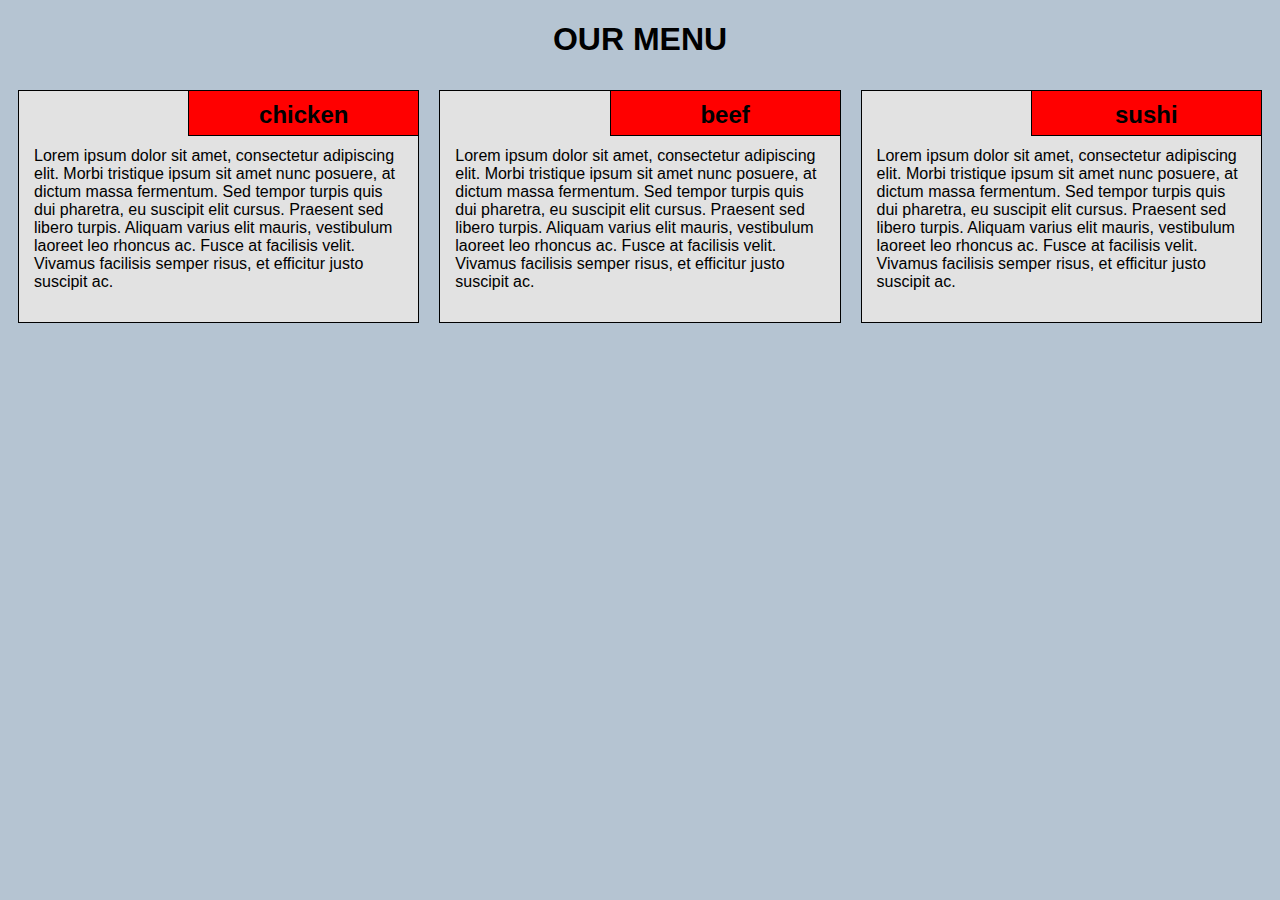
<file: assignment2/index.html>
<!DOCTYPE html>
<html lang="en">

<head>
    <meta charset="utf-8">
    <meta name="viewport" content="width=device-width, initial-scale=1">
    <title>Assignment_Module 2</title>
    <link rel="stylesheet" href="css/style.css">
</head>

<body>
    <h1>OUR MENU</h1>
    <div class="row">
        <div class="col-lg-4 col-md-6 col-sm-12">
            <section class="chicken">
                <h2>chicken</h2>
                <p>
                   Lorem ipsum dolor sit amet, consectetur adipiscing elit. Morbi tristique ipsum sit amet nunc posuere, at dictum massa fermentum. Sed tempor turpis quis dui pharetra, eu suscipit elit cursus. Praesent sed libero turpis. Aliquam varius elit mauris, vestibulum laoreet leo rhoncus ac. Fusce at facilisis velit. Vivamus facilisis semper risus, et efficitur justo suscipit ac. 
                </p>
            </section>
        </div>
        <div class="col-lg-4 col-md-6 col-sm-12">
            <section class="beef">
                <h2>beef</h2>
                <p>
                    Lorem ipsum dolor sit amet, consectetur adipiscing elit. Morbi tristique ipsum sit amet nunc posuere, at dictum massa fermentum. Sed tempor turpis quis dui pharetra, eu suscipit elit cursus. Praesent sed libero turpis. Aliquam varius elit mauris, vestibulum laoreet leo rhoncus ac. Fusce at facilisis velit. Vivamus facilisis semper risus, et efficitur justo suscipit ac. 
                    
                </p>
            </section>
        </div>
        <div class="col-lg-4 col-md-12 col-sm-12">
            <section class="sushi">
                <h2>sushi</h2>
                <p>
                    Lorem ipsum dolor sit amet, consectetur adipiscing elit. Morbi tristique ipsum sit amet nunc posuere, at dictum massa fermentum. Sed tempor turpis quis dui pharetra, eu suscipit elit cursus. Praesent sed libero turpis. Aliquam varius elit mauris, vestibulum laoreet leo rhoncus ac. Fusce at facilisis velit. Vivamus facilisis semper risus, et efficitur justo suscipit ac. 
                </p>
            </section>
        </div>
    </div>
</body>
</file>
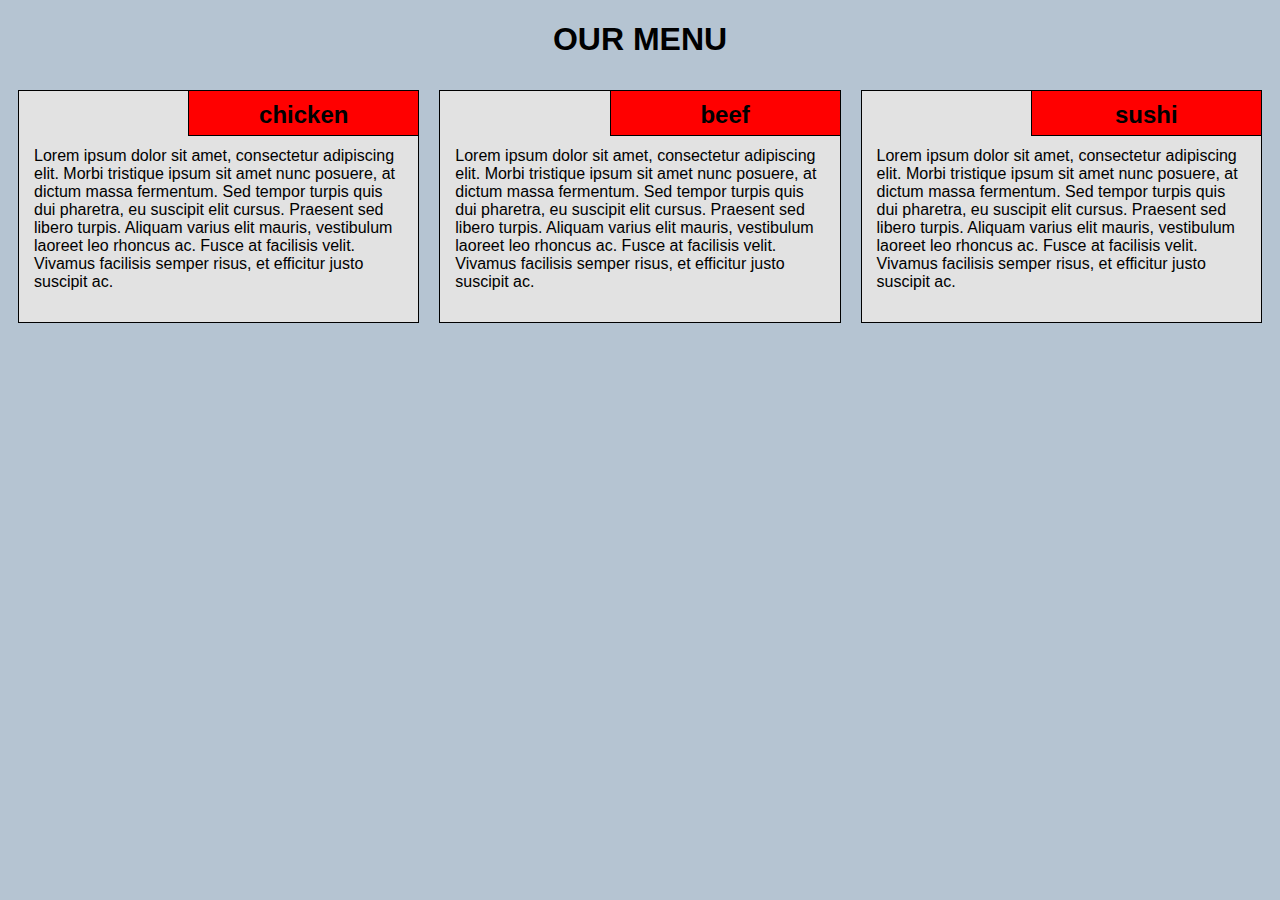
<file: assignment_2/index.html>
<!DOCTYPE html>
<html lang="en">

<head>
    <meta charset="utf-8">
    <meta name="viewport" content="width=device-width, initial-scale=1">
    <title>Assignment_Module 2</title>
    <link rel="stylesheet" href="css/style.css">
</head>

<body>
    <h1>OUR MENU</h1>
    <div class="row">
        <div class="col-lg-4 col-md-6 col-sm-12">
            <section class="chicken">
                <h2>chicken</h2>
                <p>
                   Lorem ipsum dolor sit amet, consectetur adipiscing elit. Morbi tristique ipsum sit amet nunc posuere, at dictum massa fermentum. Sed tempor turpis quis dui pharetra, eu suscipit elit cursus. Praesent sed libero turpis. Aliquam varius elit mauris, vestibulum laoreet leo rhoncus ac. Fusce at facilisis velit. Vivamus facilisis semper risus, et efficitur justo suscipit ac. 
                </p>
            </section>
        </div>
        <div class="col-lg-4 col-md-6 col-sm-12">
            <section class="beef">
                <h2>beef</h2>
                <p>
                    Lorem ipsum dolor sit amet, consectetur adipiscing elit. Morbi tristique ipsum sit amet nunc posuere, at dictum massa fermentum. Sed tempor turpis quis dui pharetra, eu suscipit elit cursus. Praesent sed libero turpis. Aliquam varius elit mauris, vestibulum laoreet leo rhoncus ac. Fusce at facilisis velit. Vivamus facilisis semper risus, et efficitur justo suscipit ac. 
                    
                </p>
            </section>
        </div>
        <div class="col-lg-4 col-md-12 col-sm-12">
            <section class="sushi">
                <h2>sushi</h2>
                <p>
                    Lorem ipsum dolor sit amet, consectetur adipiscing elit. Morbi tristique ipsum sit amet nunc posuere, at dictum massa fermentum. Sed tempor turpis quis dui pharetra, eu suscipit elit cursus. Praesent sed libero turpis. Aliquam varius elit mauris, vestibulum laoreet leo rhoncus ac. Fusce at facilisis velit. Vivamus facilisis semper risus, et efficitur justo suscipit ac. 
                </p>
            </section>
        </div>
    </div>
</body>
</file>
<file: assignment2/css/style.css>
* {
    box-sizing: border-box;
    font-family: Helvetica;
}

body {
    background-color: #b5c4d2;

}

h1 {
    text-align: center;
    color: black;
}

section {
    border: 1px solid black;
    background-color:#e2e2e2;
    margin: 10px;
}

section>h2 {
    float: right;
    border-bottom: 1px solid black;
    border-left: 1px solid black;
    margin: 0;
    width: 230px;
    text-align: center;
    font-style: Times;
    font-size: 24px;
    font-weight: bold;
    height: 45px;
    padding-top: 10px;
}

section.chicken>h2 {
    background-color: red;
}

section.beef>h2 {
    background-color: red;
}

section.sushi>h2 {
    
    background-color: red;
}

section>p {
    padding: 40px 15px 15px 15px;
}

.row {
    width: 100%;
}


/* Desktop view options */

@media (min-width: 992px) {
    .col-lg-1, .col-lg-2, .col-lg-3, .col-lg-4, .col-lg-5, .col-lg-6, .col-lg-7, .col-lg-8, .col-lg-9, .col-lg-10, .col-lg-11, .col-lg-12 {
        float: left;
    }
    .col-lg-1 {
        width: 8.33%;
    }
    .col-lg-2 {
        width: 16.66%;
    }
    .col-lg-3 {
        width: 25%;
    }
    .col-lg-4 {
        width: 33.33%;
    }
    .col-lg-5 {
        width: 41.66%;
    }
    .col-lg-6 {
        width: 50%;
    }
    .col-lg-7 {
        width: 58.33%;
    }
    .col-lg-8 {
        width: 66.66%;
    }
    .col-lg-9 {
        width: 74.99%;
    }
    .col-lg-10 {
        width: 83.33%;
    }
    .col-lg-11 {
        width: 91.66%;
    }
    .col-lg-12 {
        width: 100%;
    }
}


/* Tablet view options */

@media (min-width: 768px) and (max-width: 991px) {
    .col-md-1, .col-md-2, .col-md-3, .col-md-4, .col-md-5, .col-md-6, .col-md-7, .col-md-8, .col-md-9, .col-md-10, .col-md-11, .col-md-12 {
        float: left;
    }
    .col-md-1 {
        width: 8.33%;
    }
    .col-md-2 {
        width: 16.66%;
    }
    .col-md-3 {
        width: 25%;
    }
    .col-md-4 {
        width: 33.33%;
    }
    .col-md-5 {
        width: 41.66%;
    }
    .col-md-6 {
        width: 50%;
    }
    .col-md-7 {
        width: 58.33%;
    }
    .col-md-8 {
        width: 66.66%;
    }
    .col-md-9 {
        width: 74.99%;
    }
    .col-md-10 {
        width: 83.33%;
    }
    .col-md-11 {
        width: 91.66%;
    }
    .col-md-12 {
        width: 100%;
    }
}


/* Mobile view options */

@media (max-width: 767px) {
    .col-sm-1, .col-sm-2, .col-sm-3, .col-sm-4, .col-sm-5, .col-sm-6, .col-sm-7, .col-sm-8, .col-sm-9, .col-sm-10, .col-sm-11, .col-sm-12 {
        float: left;
    }
    .col-sm-1 {
        width: 8.33%;
    }
    .col-sm-2 {
        width: 16.66%;
    }
    .col-sm-3 {
        width: 25%;
    }
    .col-sm-4 {
        width: 33.33%;
    }
    .col-sm-5 {
        width: 41.66%;
    }
    .col-sm-6 {
        width: 50%;
    }
    .col-sm-7 {
        width: 58.33%;
    }
    .col-sm-8 {
        width: 66.66%;
    }
    .col-sm-9 {
        width: 74.99%;
    }
    .col-sm-10 {
        width: 83.33%;
    }
    .col-sm-11 {
        width: 91.66%;
    }
    .col-sm-12 {
        width: 100%;
    }
</file>
<file: assignment_2/css/style.css>
* {
    box-sizing: border-box;
    font-family: Helvetica;
}

body {
    background-color: #b5c4d2;

}

h1 {
    text-align: center;
    color: black;
}

section {
    border: 1px solid black;
    background-color:#e2e2e2;
    margin: 10px;
}

section>h2 {
    float: right;
    border-bottom: 1px solid black;
    border-left: 1px solid black;
    margin: 0;
    width: 230px;
    text-align: center;
    font-style: Times;
    font-size: 24px;
    font-weight: bold;
    height: 45px;
    padding-top: 10px;
}

section.chicken>h2 {
    background-color: red;
}

section.beef>h2 {
    background-color: red;
}

section.sushi>h2 {
    
    background-color: red;
}

section>p {
    padding: 40px 15px 15px 15px;
}

.row {
    width: 100%;
}


/* Desktop view options */

@media (min-width: 992px) {
    .col-lg-1, .col-lg-2, .col-lg-3, .col-lg-4, .col-lg-5, .col-lg-6, .col-lg-7, .col-lg-8, .col-lg-9, .col-lg-10, .col-lg-11, .col-lg-12 {
        float: left;
    }
    .col-lg-1 {
        width: 8.33%;
    }
    .col-lg-2 {
        width: 16.66%;
    }
    .col-lg-3 {
        width: 25%;
    }
    .col-lg-4 {
        width: 33.33%;
    }
    .col-lg-5 {
        width: 41.66%;
    }
    .col-lg-6 {
        width: 50%;
    }
    .col-lg-7 {
        width: 58.33%;
    }
    .col-lg-8 {
        width: 66.66%;
    }
    .col-lg-9 {
        width: 74.99%;
    }
    .col-lg-10 {
        width: 83.33%;
    }
    .col-lg-11 {
        width: 91.66%;
    }
    .col-lg-12 {
        width: 100%;
    }
}


/* Tablet view options */

@media (min-width: 768px) and (max-width: 991px) {
    .col-md-1, .col-md-2, .col-md-3, .col-md-4, .col-md-5, .col-md-6, .col-md-7, .col-md-8, .col-md-9, .col-md-10, .col-md-11, .col-md-12 {
        float: left;
    }
    .col-md-1 {
        width: 8.33%;
    }
    .col-md-2 {
        width: 16.66%;
    }
    .col-md-3 {
        width: 25%;
    }
    .col-md-4 {
        width: 33.33%;
    }
    .col-md-5 {
        width: 41.66%;
    }
    .col-md-6 {
        width: 50%;
    }
    .col-md-7 {
        width: 58.33%;
    }
    .col-md-8 {
        width: 66.66%;
    }
    .col-md-9 {
        width: 74.99%;
    }
    .col-md-10 {
        width: 83.33%;
    }
    .col-md-11 {
        width: 91.66%;
    }
    .col-md-12 {
        width: 100%;
    }
}


/* Mobile view options */

@media (max-width: 767px) {
    .col-sm-1, .col-sm-2, .col-sm-3, .col-sm-4, .col-sm-5, .col-sm-6, .col-sm-7, .col-sm-8, .col-sm-9, .col-sm-10, .col-sm-11, .col-sm-12 {
        float: left;
    }
    .col-sm-1 {
        width: 8.33%;
    }
    .col-sm-2 {
        width: 16.66%;
    }
    .col-sm-3 {
        width: 25%;
    }
    .col-sm-4 {
        width: 33.33%;
    }
    .col-sm-5 {
        width: 41.66%;
    }
    .col-sm-6 {
        width: 50%;
    }
    .col-sm-7 {
        width: 58.33%;
    }
    .col-sm-8 {
        width: 66.66%;
    }
    .col-sm-9 {
        width: 74.99%;
    }
    .col-sm-10 {
        width: 83.33%;
    }
    .col-sm-11 {
        width: 91.66%;
    }
    .col-sm-12 {
        width: 100%;
    }
</file>
